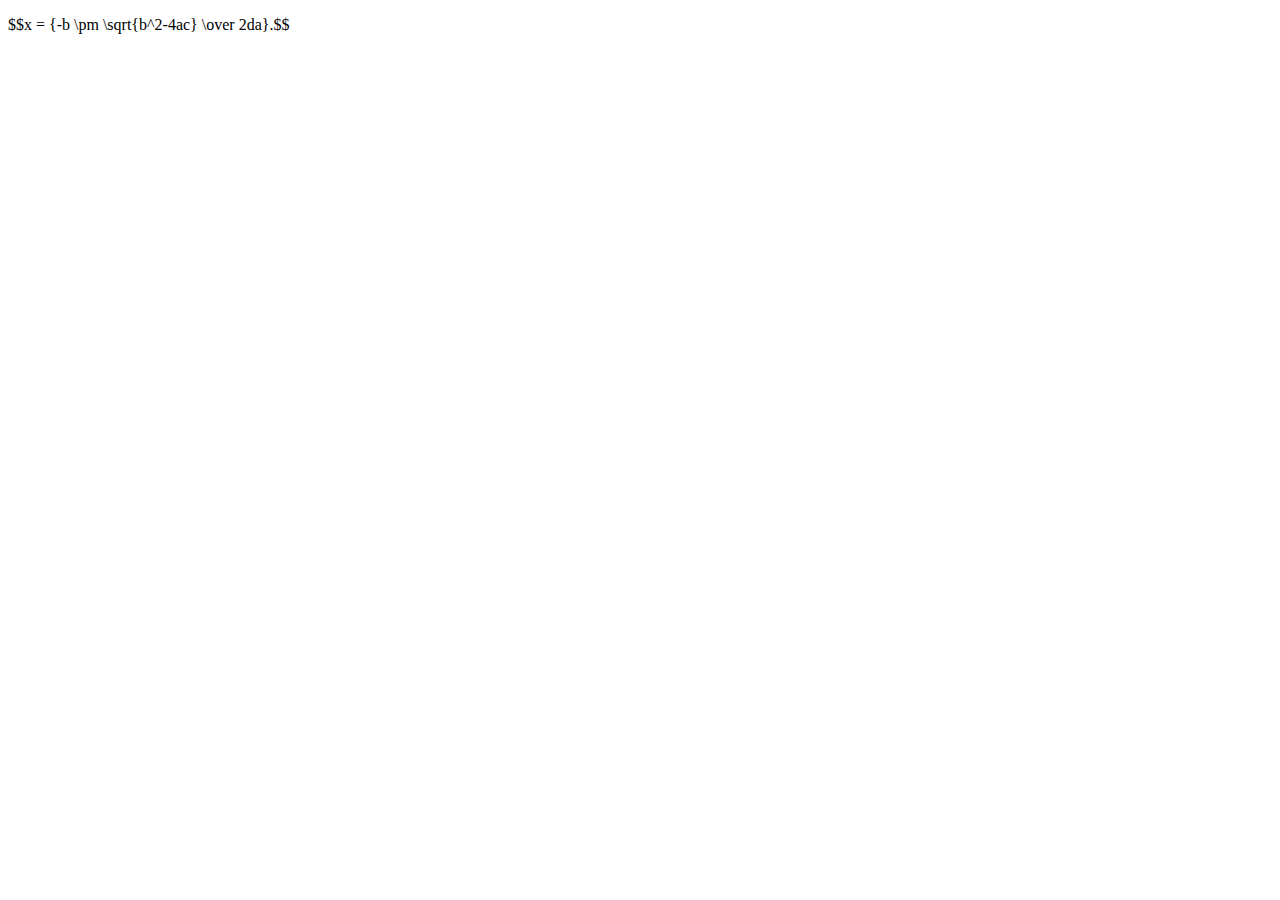
<file: \web\ksp.html>
<!DOCTYPE html>
<html lang="en" dir="ltr">
    <head>
        <meta charset="utf-8">
        <title>KSP</title>
        <!-- подключаем скрипт с MathJax -->
        <script src="https://cdn.mathjax.org/mathjax/latest/MathJax.js?config=TeX-AMS-MML_HTMLorMML" type="text/javascript"></script>
        <link href="images/favicon.png" rel="shortcut icon" type="image/png">
    </head>
    <body>
      <p>$$x = {-b \pm \sqrt{b^2-4ac} \over 2da}.$$</p>
    </body>
</html>
</file>
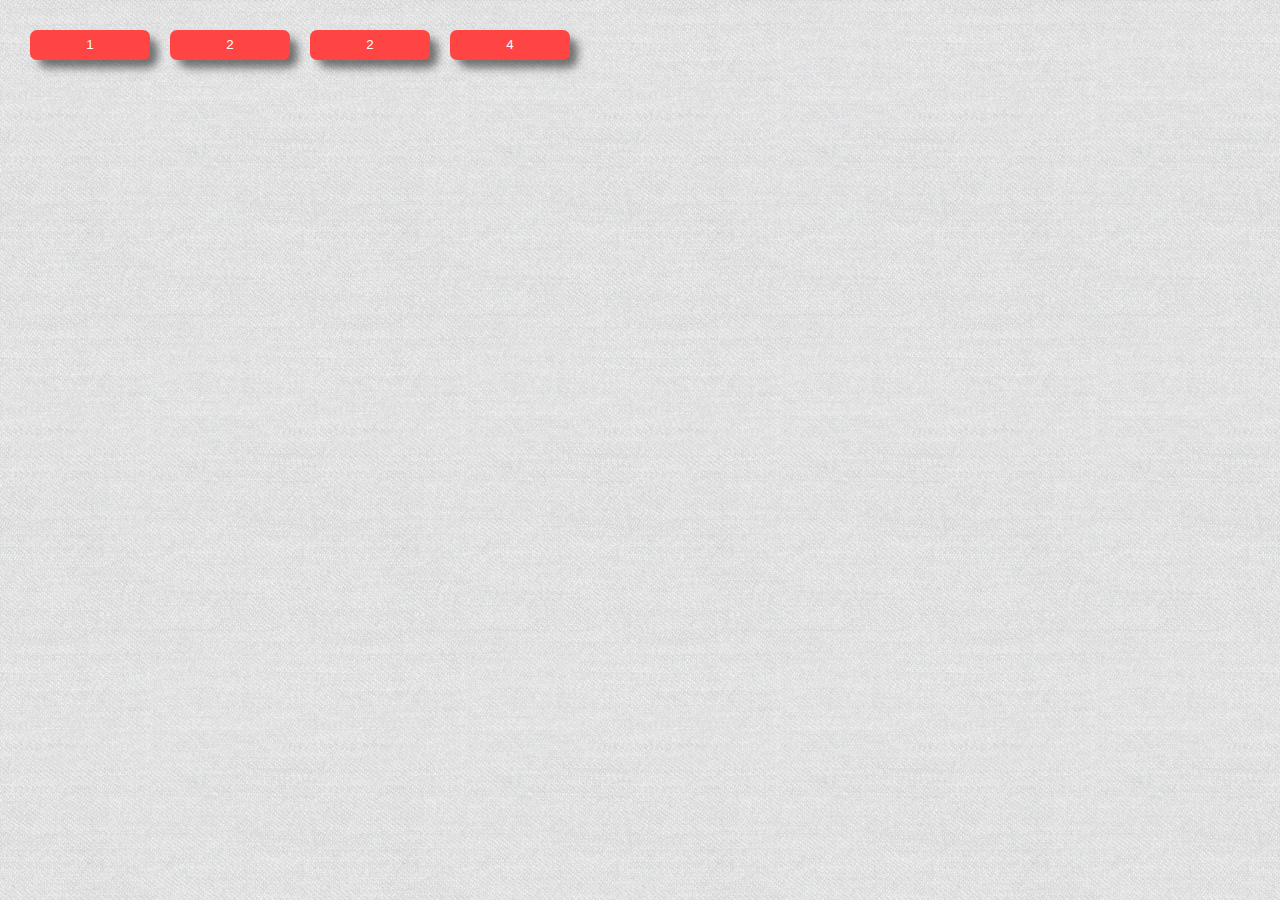
<file: pages/MapIrkutsk.html>
<!DOCTYPE html>
<html>
  <head>
    <title>Иркутск</title>
    <meta charset="utf-8">
    <!-- подключаем скрипт с web API Yandex карт со своим ключом разработчика -->
    <script src="https://api-maps.yandex.ru/2.1/?apikey=a50264df-0e87-41cd-86ae-e11682c733b6&lang=ru_RU" type="text/javascript"></script>
    <link href="../css/Irkutskstyle.css" rel="stylesheet">
    <script src="/JavaScript/MapIrkutsk/work.js"></script>
    <script src="/JavaScript/MapIrkutsk/makeObjects.js"></script>
  </head>
  <body>
    <div id="divForMap"></div>
    <div id="tabs">
      <ul id="listRoutes">
        <li><a id="1" href="#">1</a></li>
        <li><a id="2" href="#">2</a></li>
        <li><a id="3" href="#">2</a></li>
        <li><a id="4" href="#">4</a></li>
      </ul>
    </div>
  </body>
</html>
</file>
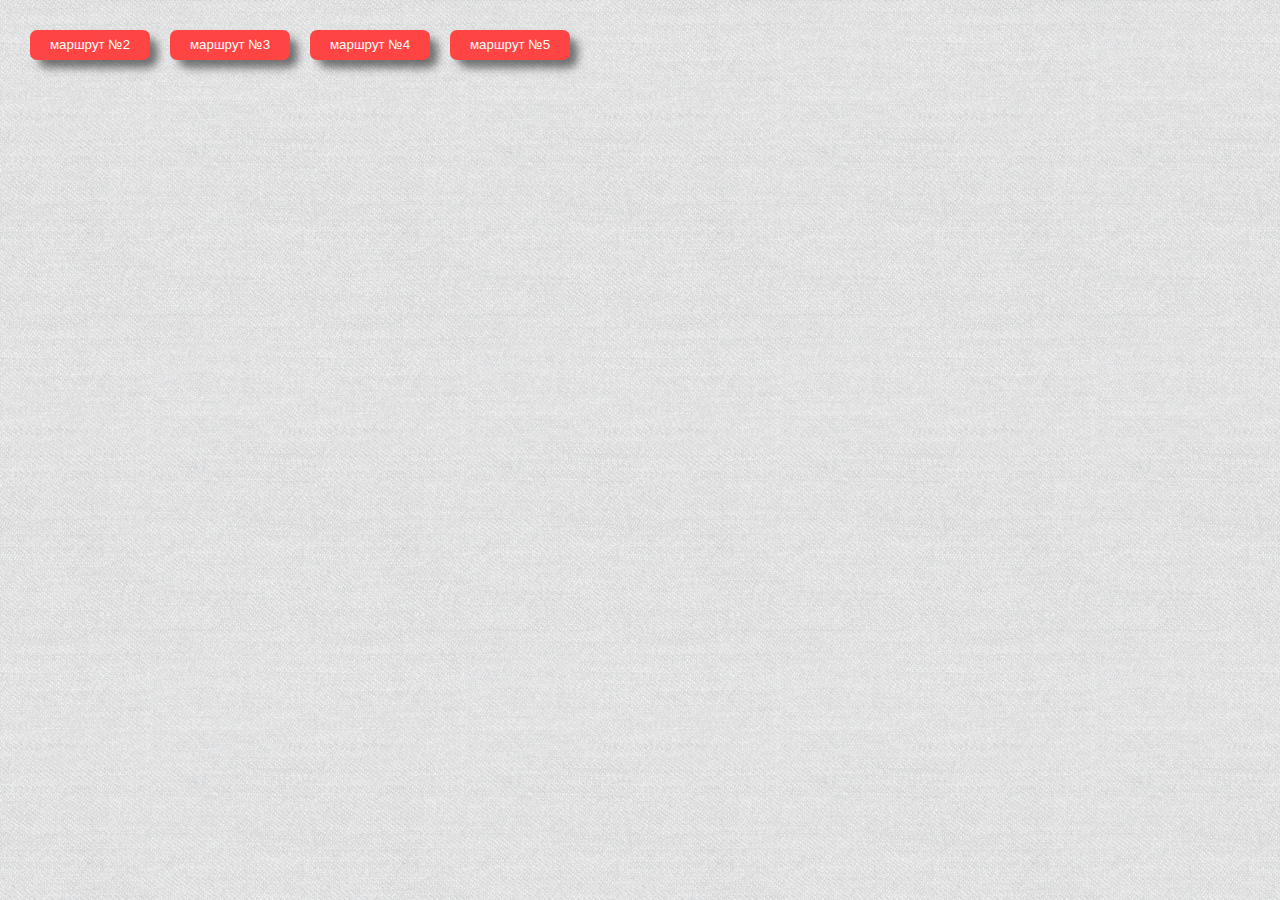
<file: pages/NhaTrang.html>
<!DOCTYPE html>
<html>
  <head>
    <title>Автобусы Нячанга</title>
    <meta charset="utf-8">
    <!-- подключаем скрипт с web API Yandex карт со своим ключом разработчика -->
    <script src="https://api-maps.yandex.ru/2.1/?apikey=a50264df-0e87-41cd-86ae-e11682c733b6&lang=ru_RU" type="text/javascript"></script>
    <link href="../css/NhaTrangstyle.css" rel="stylesheet">
    <script src="../JavaScript/NhaTrang/work.js"></script>
    <script src="/JavaScript/NhaTrang/makeRoute.js"></script>
  </head>
  <body>
    <div id="divForMap"></div>
    <div id="tabs">
      <ul id="listRoutes">
        <li><a id="2" href="#">маршрут №2</a></li>
        <li><a id="3" href="#">маршрут №3</a></li>
        <li><a id="4" href="#">маршрут №4</a></li>
        <li><a id="5" href="#">маршрут №5</a></li>
      </ul>
    </div>
  </body>
</html>
</file>
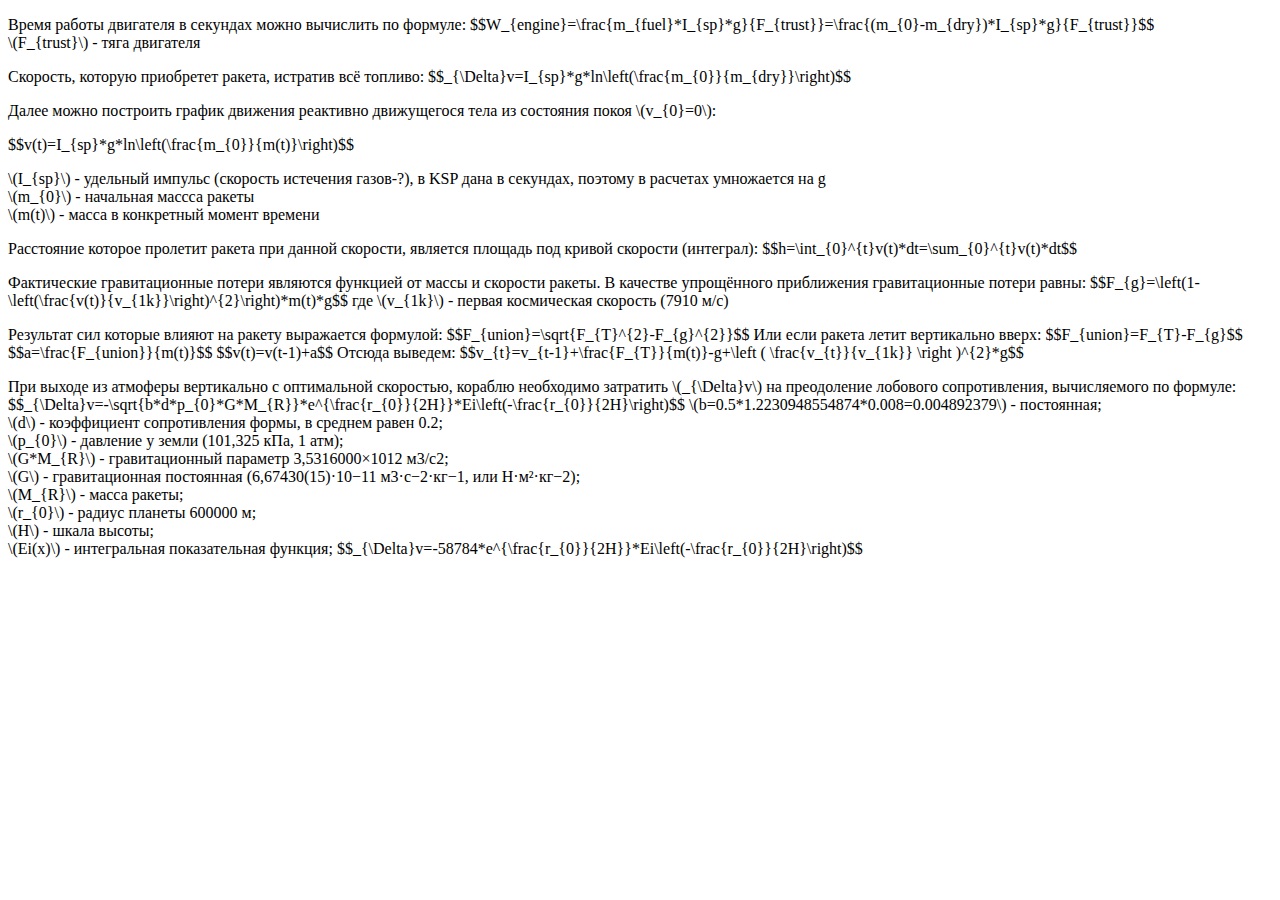
<file: web/kerbal.html>
<!DOCTYPE html>
<html lang="en" dir="ltr">
    <head>
        <meta charset="utf-8">
        <title>KSP</title>
        <!-- подключаем скрипт с MathJax -->
        <script src="https://cdn.mathjax.org/mathjax/latest/MathJax.js?config=TeX-AMS-MML_HTMLorMML" type="text/javascript"></script>
        <link href="images/favicon.png" rel="shortcut icon" type="image/png">
    </head>
    <body>
        <p>Время работы двигателя в секундах можно вычислить по формуле:
        $$W_{engine}=\frac{m_{fuel}*I_{sp}*g}{F_{trust}}=\frac{(m_{0}-m_{dry})*I_{sp}*g}{F_{trust}}$$ <br>
        \(F_{trust}\) - тяга двигателя</p>
        <p>Скорость, которую приобретет ракета, истратив всё топливо:
        $$_{\Delta}v=I_{sp}*g*ln\left(\frac{m_{0}}{m_{dry}}\right)$$</p>
        <p>Далее можно построить график движения реактивно движущегося тела из состояния покоя \(v_{0}=0\):</p>
        <p>$$v(t)=I_{sp}*g*ln\left(\frac{m_{0}}{m(t)}\right)$$</p>
        <p>\(I_{sp}\) - удельный импульс (скорость истечения газов-?), в KSP дана в секундах, поэтому в расчетах умножается на g<br>
        \(m_{0}\) - начальная массса ракеты<br>
        \(m(t)\) - масса в конкретный момент времени</p>
        <p>Расстояние которое пролетит ракета при данной скорости, является площадь под кривой скорости (интеграл):
        $$h=\int_{0}^{t}v(t)*dt=\sum_{0}^{t}v(t)*dt$$</p>
        <p>Фактические гравитационные потери являются функцией от массы и скорости ракеты. В качестве упрощённого приближения гравитационные потери равны:
        $$F_{g}=\left(1-\left(\frac{v(t)}{v_{1k}}\right)^{2}\right)*m(t)*g$$
        где \(v_{1k}\) - первая космическая скорость (7910 м/с)</p>
        <p>Результат сил которые влияют на ракету выражается формулой:
            $$F_{union}=\sqrt{F_{T}^{2}-F_{g}^{2}}$$
        Или если ракета летит вертикально вверх:
        $$F_{union}=F_{T}-F_{g}$$
        $$a=\frac{F_{union}}{m(t)}$$
        $$v(t)=v(t-1)+a$$
        Отсюда выведем:
        $$v_{t}=v_{t-1}+\frac{F_{T}}{m(t)}-g+\left ( \frac{v_{t}}{v_{1k}} \right )^{2}*g$$</p>
        <p>При выходе из атмоферы вертикально с оптимальной скоростью, кораблю необходимо затратить \(_{\Delta}v\) на преодоление лобового сопротивления, вычисляемого по формуле:
        $$_{\Delta}v=-\sqrt{b*d*p_{0}*G*M_{R}}*e^{\frac{r_{0}}{2H}}*Ei\left(-\frac{r_{0}}{2H}\right)$$
        \(b=0.5*1.2230948554874*0.008=0.004892379\) - постоянная;<br>
        \(d\) - коэффициент сопротивления формы, в среднем равен 0.2;<br>
        \(p_{0}\) - давление у земли (101,325 кПа, 1 атм);<br>
        \(G*M_{R}\) - гравитационный параметр 3,5316000×1012 м3/с2;<br>
        \(G\) - гравитационная постоянная (6,67430(15)·10−11 м3·с−2·кг−1, или Н·м²·кг−2);<br>
        \(M_{R}\) - масса ракеты;<br>
        \(r_{0}\) - радиус планеты 600000 м;<br>
        \(H\) - шкала высоты;<br>
        \(Ei(x)\) - интегральная показательная функция;
        $$_{\Delta}v=-58784*e^{\frac{r_{0}}{2H}}*Ei\left(-\frac{r_{0}}{2H}\right)$$
        </p>
    </body>
</html>
</file>
<file: css/Irkutskstyle.css>
body, html { padding: 0px; margin: 0px; width: 100%; height: 100%;}
body {background-image: url(/images/white-fabric.png);
	font-family: Arial, serif; padding: 10px; box-sizing: border-box;}
#tabs {position: absolute; /* Абсолютное позиционирование */
	left: 10px; top: 30px;}
#divForMap {width: 100%; height: 100%;}
#divForMap > ymaps {border-radius: 20px; overflow: hidden;
	box-shadow: 0px 0px 20px rgba(0,0,0,0.5);}
ul {list-style: none; /*убираем маркеры списка*/
	height: 30px; /*задаем высоту списка*/
	margin: 0px; padding: 0px;} /*убираем отступы*/
li {float:left; /*Размещаем список горизонтально для реализации меню*/
	border-radius: 10px; width: 120px; margin-left: 20px;
    box-shadow: 8px 8px 8px rgba(0,0,0,0.5);}
a {text-decoration: none; /*убираем подчеркивание текста ссылок*/
	line-height:30px; /*ровняем меню по вертикали*/
	text-align: center;
	background:#FF4444; /*добавляем фон к пункту меню*/
    color:#fff; /*меняем цвет ссылок*/
    display: block; border-radius: 7px;
	font-size: 10pt;}
a:hover {background:#D43737;/*добавляем эффект при наведении*/
	font-weight: bold; height: 70px; line-height:70px; border-radius: 10px}
</file>
<file: css/NhaTrangstyle.css>
body, html { padding: 0px; margin: 0px; width: 100%; height: 100%;}
body {background-image: url(/images/white-fabric.png);
	font-family: Arial, serif; padding: 10px; box-sizing: border-box;}
#tabs {position: absolute; /* Абсолютное позиционирование */
	left: 10px; top: 30px;}
#divForMap {width: 100%; height: 100%;}
#divForMap > ymaps {border-radius: 20px; overflow: hidden;
	box-shadow: 0px 0px 20px rgba(0,0,0,0.5);}
ul {list-style: none; /*убираем маркеры списка*/
	height: 30px; /*задаем высоту списка*/
	margin: 0px; padding: 0px;} /*убираем отступы*/
li {float:left; /*Размещаем список горизонтально для реализации меню*/
	border-radius: 10px; width: 120px; margin-left: 20px;
    box-shadow: 8px 8px 8px rgba(0,0,0,0.5);}
a {text-decoration: none; /*убираем подчеркивание текста ссылок*/
	line-height:30px; /*ровняем меню по вертикали*/
	text-align: center;
	background:#FF4444; /*добавляем фон к пункту меню*/
    color:#fff; /*меняем цвет ссылок*/
    display: block; border-radius: 7px;
	font-size: 10pt;}
a:hover {background:#D43737;/*добавляем эффект при наведении*/
	font-weight: bold; height: 70px; line-height:70px; border-radius: 10px}
</file>
